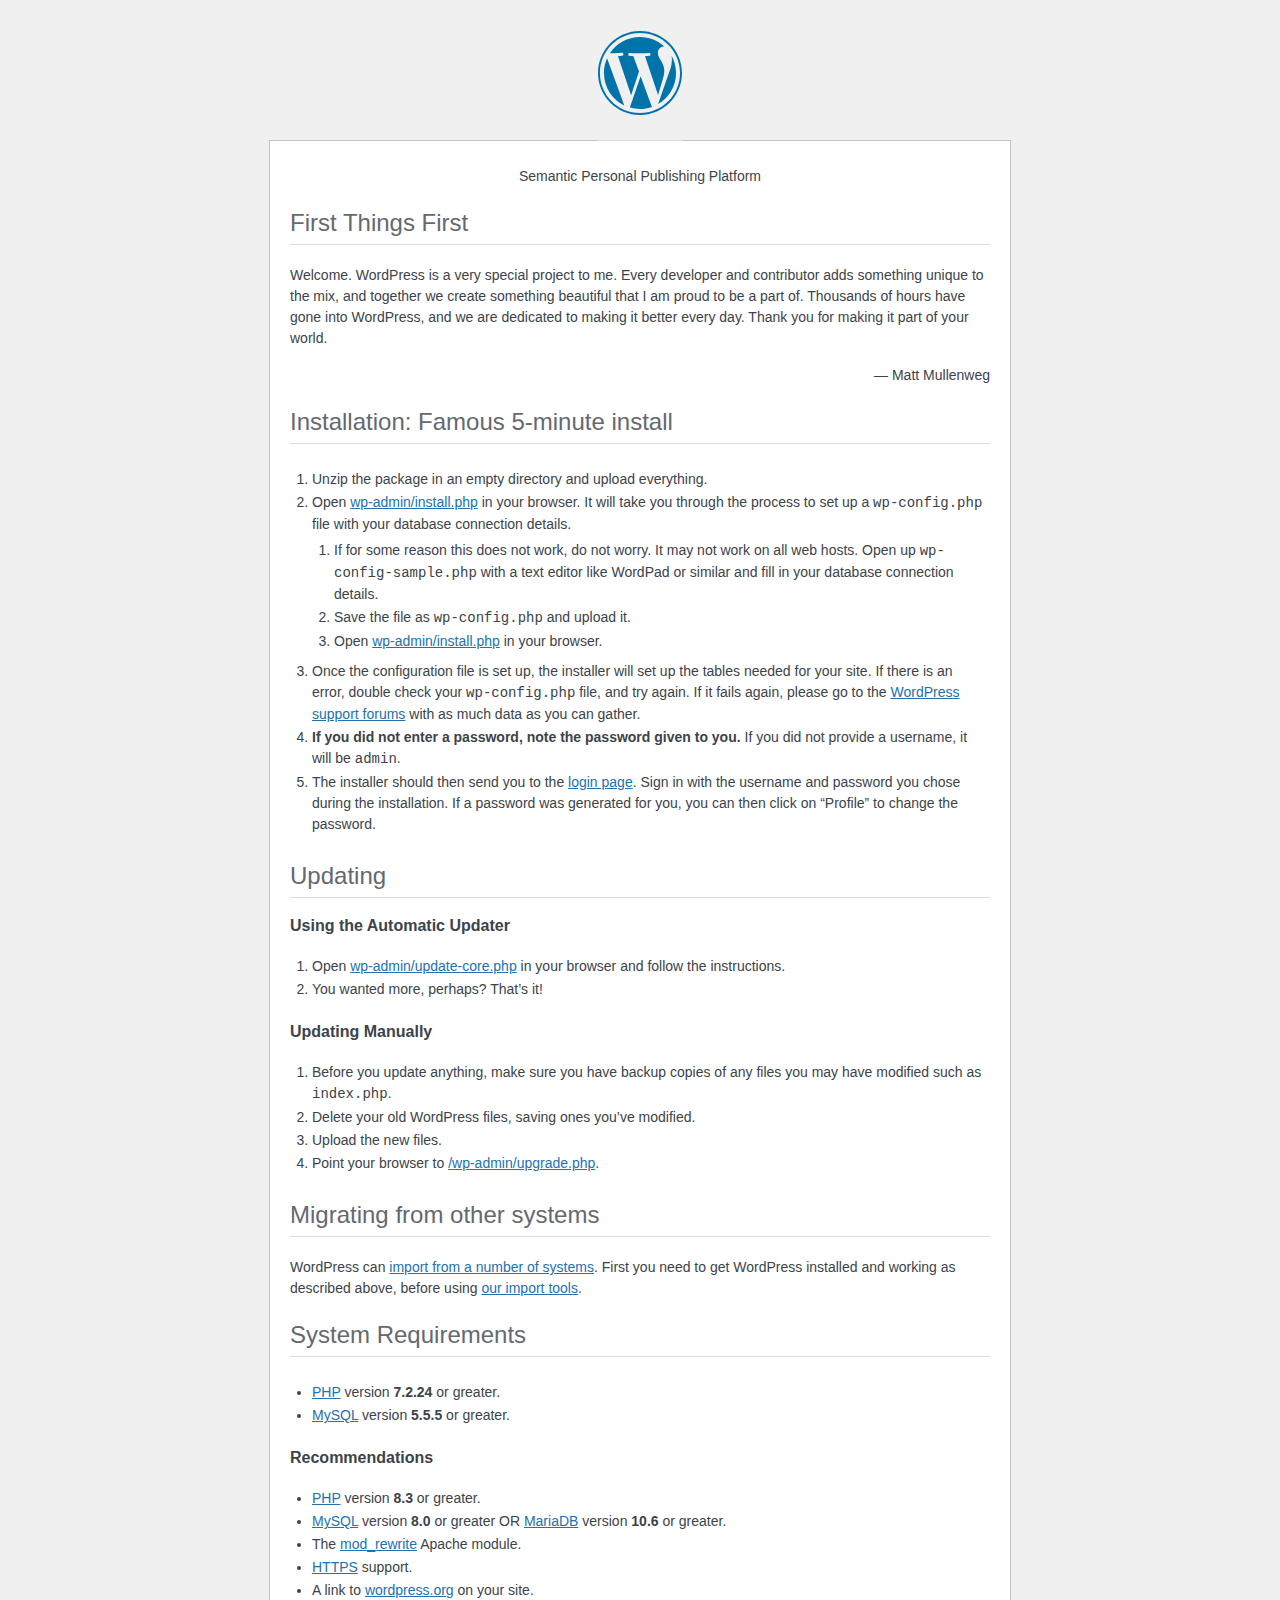
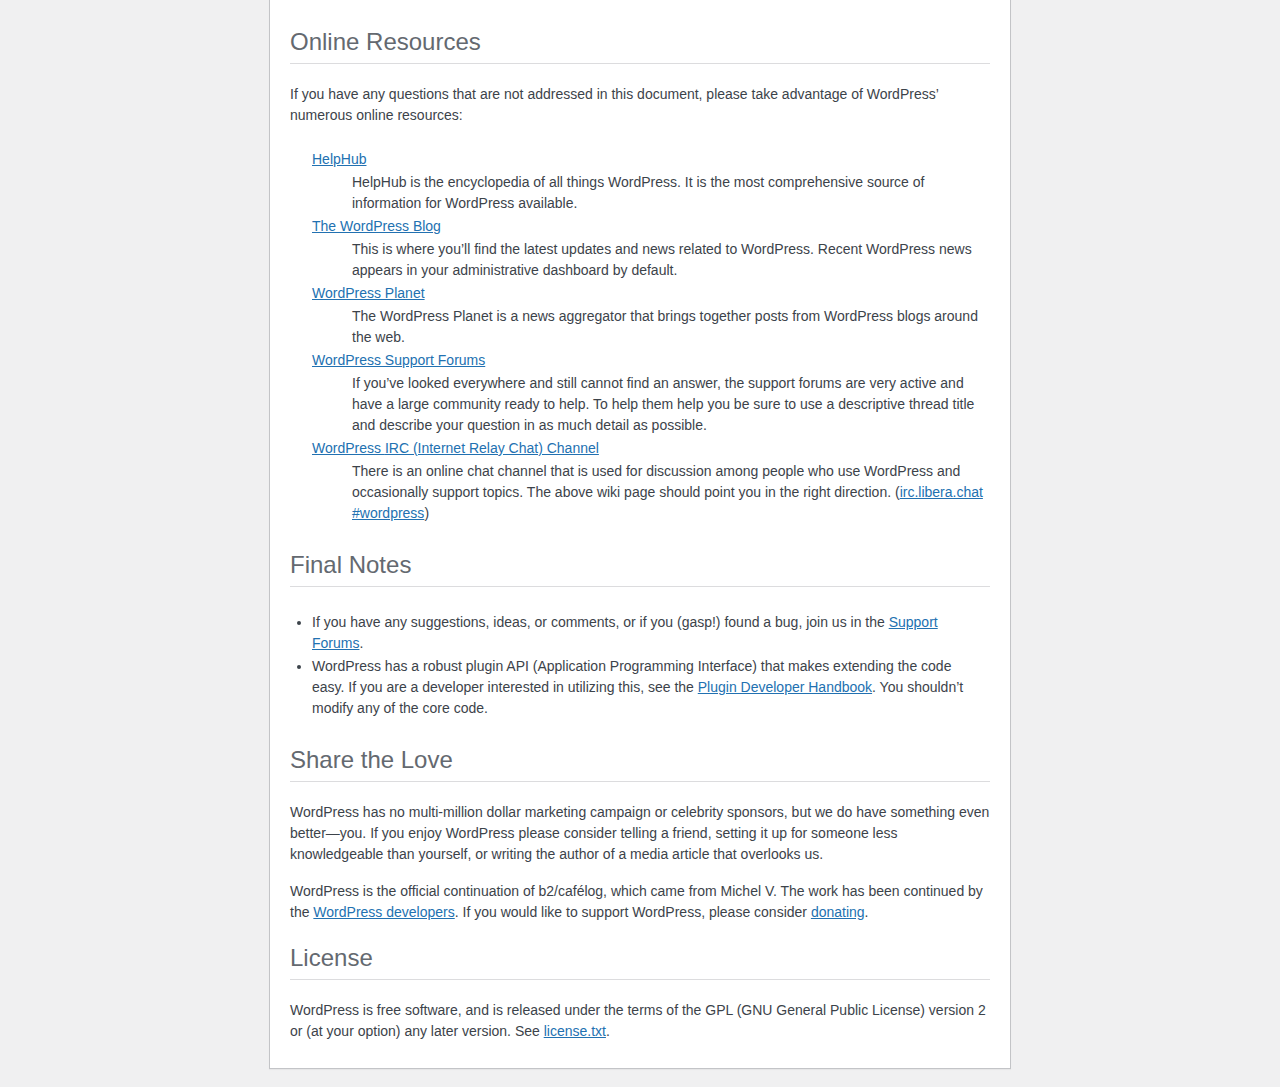
<file: Blog/readme.html>
<!DOCTYPE html>
<html lang="en">
<head>
	<meta name="viewport" content="width=device-width" />
	<meta http-equiv="Content-Type" content="text/html; charset=utf-8" />
	<meta name="robots" content="noindex,nofollow" />
	<title>WordPress &#8250; ReadMe</title>
	<link rel="stylesheet" href="wp-admin/css/install.css?ver=20100228" type="text/css" />
</head>
<body>
<h1 id="logo">
	<a href="https://wordpress.org/"><img alt="WordPress" src="wp-admin/images/wordpress-logo.png" /></a>
</h1>
<p style="text-align: center">Semantic Personal Publishing Platform</p>

<h2>First Things First</h2>
<p>Welcome. WordPress is a very special project to me. Every developer and contributor adds something unique to the mix, and together we create something beautiful that I am proud to be a part of. Thousands of hours have gone into WordPress, and we are dedicated to making it better every day. Thank you for making it part of your world.</p>
<p style="text-align: right">&#8212; Matt Mullenweg</p>

<h2>Installation: Famous 5-minute install</h2>
<ol>
	<li>Unzip the package in an empty directory and upload everything.</li>
	<li>Open <span class="file"><a href="wp-admin/install.php">wp-admin/install.php</a></span> in your browser. It will take you through the process to set up a <code>wp-config.php</code> file with your database connection details.
		<ol>
			<li>If for some reason this does not work, do not worry. It may not work on all web hosts. Open up <code>wp-config-sample.php</code> with a text editor like WordPad or similar and fill in your database connection details.</li>
			<li>Save the file as <code>wp-config.php</code> and upload it.</li>
			<li>Open <span class="file"><a href="wp-admin/install.php">wp-admin/install.php</a></span> in your browser.</li>
		</ol>
	</li>
	<li>Once the configuration file is set up, the installer will set up the tables needed for your site. If there is an error, double check your <code>wp-config.php</code> file, and try again. If it fails again, please go to the <a href="https://wordpress.org/support/forums/">WordPress support forums</a> with as much data as you can gather.</li>
	<li><strong>If you did not enter a password, note the password given to you.</strong> If you did not provide a username, it will be <code>admin</code>.</li>
	<li>The installer should then send you to the <a href="wp-login.php">login page</a>. Sign in with the username and password you chose during the installation. If a password was generated for you, you can then click on &#8220;Profile&#8221; to change the password.</li>
</ol>

<h2>Updating</h2>
<h3>Using the Automatic Updater</h3>
<ol>
	<li>Open <span class="file"><a href="wp-admin/update-core.php">wp-admin/update-core.php</a></span> in your browser and follow the instructions.</li>
	<li>You wanted more, perhaps? That&#8217;s it!</li>
</ol>

<h3>Updating Manually</h3>
<ol>
	<li>Before you update anything, make sure you have backup copies of any files you may have modified such as <code>index.php</code>.</li>
	<li>Delete your old WordPress files, saving ones you&#8217;ve modified.</li>
	<li>Upload the new files.</li>
	<li>Point your browser to <span class="file"><a href="wp-admin/upgrade.php">/wp-admin/upgrade.php</a>.</span></li>
</ol>

<h2>Migrating from other systems</h2>
<p>WordPress can <a href="https://developer.wordpress.org/advanced-administration/wordpress/import/">import from a number of systems</a>. First you need to get WordPress installed and working as described above, before using <a href="wp-admin/import.php">our import tools</a>.</p>

<h2>System Requirements</h2>
<ul>
	<li><a href="https://www.php.net/">PHP</a> version <strong>7.2.24</strong> or greater.</li>
	<li><a href="https://www.mysql.com/">MySQL</a> version <strong>5.5.5</strong> or greater.</li>
</ul>

<h3>Recommendations</h3>
<ul>
	<li><a href="https://www.php.net/">PHP</a> version <strong>8.3</strong> or greater.</li>
	<li><a href="https://www.mysql.com/">MySQL</a> version <strong>8.0</strong> or greater OR <a href="https://mariadb.org/">MariaDB</a> version <strong>10.6</strong> or greater.</li>
	<li>The <a href="https://httpd.apache.org/docs/2.2/mod/mod_rewrite.html">mod_rewrite</a> Apache module.</li>
	<li><a href="https://wordpress.org/news/2016/12/moving-toward-ssl/">HTTPS</a> support.</li>
	<li>A link to <a href="https://wordpress.org/">wordpress.org</a> on your site.</li>
</ul>

<h2>Online Resources</h2>
<p>If you have any questions that are not addressed in this document, please take advantage of WordPress&#8217; numerous online resources:</p>
<dl>
	<dt><a href="https://wordpress.org/documentation/">HelpHub</a></dt>
		<dd>HelpHub is the encyclopedia of all things WordPress. It is the most comprehensive source of information for WordPress available.</dd>
	<dt><a href="https://wordpress.org/news/">The WordPress Blog</a></dt>
		<dd>This is where you&#8217;ll find the latest updates and news related to WordPress. Recent WordPress news appears in your administrative dashboard by default.</dd>
	<dt><a href="https://planet.wordpress.org/">WordPress Planet</a></dt>
		<dd>The WordPress Planet is a news aggregator that brings together posts from WordPress blogs around the web.</dd>
	<dt><a href="https://wordpress.org/support/forums/">WordPress Support Forums</a></dt>
		<dd>If you&#8217;ve looked everywhere and still cannot find an answer, the support forums are very active and have a large community ready to help. To help them help you be sure to use a descriptive thread title and describe your question in as much detail as possible.</dd>
	<dt><a href="https://make.wordpress.org/support/handbook/appendix/other-support-locations/introduction-to-irc/">WordPress <abbr>IRC</abbr> (Internet Relay Chat) Channel</a></dt>
		<dd>There is an online chat channel that is used for discussion among people who use WordPress and occasionally support topics. The above wiki page should point you in the right direction. (<a href="https://web.libera.chat/#wordpress">irc.libera.chat #wordpress</a>)</dd>
</dl>

<h2>Final Notes</h2>
<ul>
	<li>If you have any suggestions, ideas, or comments, or if you (gasp!) found a bug, join us in the <a href="https://wordpress.org/support/forums/">Support Forums</a>.</li>
	<li>WordPress has a robust plugin <abbr>API</abbr> (Application Programming Interface) that makes extending the code easy. If you are a developer interested in utilizing this, see the <a href="https://developer.wordpress.org/plugins/">Plugin Developer Handbook</a>. You shouldn&#8217;t modify any of the core code.</li>
</ul>

<h2>Share the Love</h2>
<p>WordPress has no multi-million dollar marketing campaign or celebrity sponsors, but we do have something even better&#8212;you. If you enjoy WordPress please consider telling a friend, setting it up for someone less knowledgeable than yourself, or writing the author of a media article that overlooks us.</p>

<p>WordPress is the official continuation of b2/caf&#233;log, which came from Michel V. The work has been continued by the <a href="https://wordpress.org/about/">WordPress developers</a>. If you would like to support WordPress, please consider <a href="https://wordpress.org/donate/">donating</a>.</p>

<h2>License</h2>
<p>WordPress is free software, and is released under the terms of the <abbr>GPL</abbr> (GNU General Public License) version 2 or (at your option) any later version. See <a href="license.txt">license.txt</a>.</p>

</body>
</html>
</file>
<file: Blog/wp-admin/css/install.css>
html {
	background: #f0f0f1;
	margin: 0 20px;
}

body {
	background: #fff;
	border: 1px solid #c3c4c7;
	color: #3c434a;
	font-family: -apple-system, BlinkMacSystemFont, "Segoe UI", Roboto, Oxygen-Sans, Ubuntu, Cantarell, "Helvetica Neue", sans-serif;
	margin: 140px auto 25px;
	padding: 20px 20px 10px;
	max-width: 700px;
	-webkit-font-smoothing: subpixel-antialiased;
	box-shadow: 0 1px 1px rgba(0, 0, 0, 0.04);
}

a {
	color: #2271b1;
}

a:hover,
a:active {
	color: #135e96;
}

a:focus {
	color: #043959;
	box-shadow: 0 0 0 2px #2271b1;
	/* Only visible in Windows High Contrast mode */
	outline: 2px solid transparent;
}

h1, h2 {
	border-bottom: 1px solid #dcdcde;
	clear: both;
	color: #646970;
	font-size: 24px;
	padding: 0 0 7px;
	font-weight: 400;
}

h3 {
	font-size: 16px;
}

p, li, dd, dt {
	padding-bottom: 2px;
	font-size: 14px;
	line-height: 1.5;
}

code, .code {
	font-family: Consolas, Monaco, monospace;
}

ul, ol, dl {
	padding: 5px 5px 5px 22px;
}

a img {
	border: 0
}
abbr {
	border: 0;
	font-variant: normal;
}

fieldset {
	border: 0;
	padding: 0;
	margin: 0;
}

#logo {
	margin: -130px auto 25px;
	padding: 0 0 25px;
	width: 84px;
	height: 84px;
	overflow: hidden;
	background-image: url(../images/w-logo-blue.png?ver=20131202);
	background-image: none, url(../images/wordpress-logo.svg?ver=20131107);
	background-size: 84px;
	background-position: center top;
	background-repeat: no-repeat;
	color: #3c434a; /* same as login.css */
	font-size: 20px;
	font-weight: 400;
	line-height: 1.3em;
	text-decoration: none;
	text-align: center;
	text-indent: -9999px;
	outline: none;
}

.step {
	margin: 20px 0 15px;
}
.step, th {
	text-align: left;
	padding: 0;
}
.language-chooser.wp-core-ui .step .button.button-large {
	font-size: 14px;
}
textarea {
	border: 1px solid #dcdcde;
	font-family: -apple-system, BlinkMacSystemFont, "Segoe UI", Roboto, Oxygen-Sans, Ubuntu, Cantarell, "Helvetica Neue", sans-serif;
	width: 100%;
	box-sizing: border-box;
}

.form-table {
	border-collapse: collapse;
	margin-top: 1em;
	width: 100%;
}

.form-table td {
	margin-bottom: 9px;
	padding: 10px 20px 10px 0;
	font-size: 14px;
	vertical-align: top
}

.form-table th {
	font-size: 14px;
	text-align: left;
	padding: 10px 20px 10px 0;
	width: 115px;
	vertical-align: top;
}

.form-table code {
	line-height: 1.28571428;
	font-size: 14px;
}

.form-table p {
	margin: 4px 0 0;
	font-size: 11px;
}

.form-table .setup-description {
	margin: 4px 0 0;
	line-height: 1.6;
}

.form-table input {
	line-height: 1.33333333;
	font-size: 15px;
	padding: 3px 5px;
}

.wp-pwd {
	margin-top: 0;
}

.form-table .wp-pwd {
	display: flex;
	column-gap: 4px;
}

.form-table .password-input-wrapper {
	width: 100%;
}

input,
submit {
	font-family: -apple-system, BlinkMacSystemFont, "Segoe UI", Roboto, Oxygen-Sans, Ubuntu, Cantarell, "Helvetica Neue", sans-serif;
}

.form-table input[type=text],
.form-table input[type=email],
.form-table input[type=url],
.form-table input[type=password],
#pass-strength-result {
	width: 100%;
}

.form-table th p {
	font-weight: 400;
}

.form-table.install-success th,
.form-table.install-success td {
	vertical-align: middle;
	padding: 16px 20px 16px 0;
}

.form-table.install-success td p {
	margin: 0;
	font-size: 14px;
}

.form-table.install-success td code {
	margin: 0;
	font-size: 18px;
}

#error-page {
	margin-top: 50px;
}

#error-page p {
	font-size: 14px;
	line-height: 1.28571428;
	margin: 25px 0 20px;
}

#error-page code, .code {
	font-family: Consolas, Monaco, monospace;
}

.message {
	border-left: 4px solid #d63638;
	padding: .7em .6em;
	background-color: #fcf0f1;
}

/* rtl:ignore */
#dbname,
#uname,
#pwd,
#dbhost,
#prefix,
#user_login,
#admin_email,
#pass1,
#pass2 {
	direction: ltr;
}


/* localization */
body.rtl,
.rtl textarea,
.rtl input,
.rtl submit {
	font-family: Tahoma, sans-serif;
}

:lang(he-il) body.rtl,
:lang(he-il) .rtl textarea,
:lang(he-il) .rtl input,
:lang(he-il) .rtl submit {
	font-family: Arial, sans-serif;
}

@media only screen and (max-width: 799px) {
	body {
		margin-top: 115px;
	}
	#logo a {
		margin: -125px auto 30px;
	}
}

@media screen and (max-width: 782px) {

	.form-table {
		margin-top: 0;
	}

	.form-table th,
	.form-table td {
		display: block;
		width: auto;
		vertical-align: middle;
	}

	.form-table th {
		padding: 20px 0 0;
	}

	.form-table td {
		padding: 5px 0;
		border: 0;
		margin: 0;
	}

	textarea,
	input {
		font-size: 16px;
	}

	.form-table td input[type="text"],
	.form-table td input[type="email"],
	.form-table td input[type="url"],
	.form-table td input[type="password"],
	.form-table td select,
	.form-table td textarea,
	.form-table span.description {
		width: 100%;
		font-size: 16px;
		line-height: 1.5;
		padding: 7px 10px;
		display: block;
		max-width: none;
		box-sizing: border-box;
	}

	#pwd {
		padding-right: 2.5rem;
	}

	.wp-pwd #pass1 {
		padding-right: 50px;
	}

	.wp-pwd .button.wp-hide-pw {
		right: 0;
	}

	#pass-strength-result {
		width: 100%;
	}
}

body.language-chooser {
	max-width: 300px;
}

.language-chooser select {
	padding: 8px;
	width: 100%;
	display: block;
	border: 1px solid #dcdcde;
	background: #fff;
	color: #2c3338;
	font-size: 16px;
	font-family: Arial, sans-serif;
	font-weight: 400;
}

.language-chooser select:focus {
	color: #2c3338;
}

.language-chooser select option:hover,
.language-chooser select option:focus {
	color: #0a4b78;
}

.language-chooser .step {
	text-align: right;
}

.screen-reader-input,
.screen-reader-text {
	border: 0;
	clip-path: inset(50%);
	height: 1px;
	margin: -1px;
	overflow: hidden;
	padding: 0;
	position: absolute;
	width: 1px;
	word-wrap: normal !important;
}

.spinner {
	background: url(../images/spinner.gif) no-repeat;
	background-size: 20px 20px;
	visibility: hidden;
	opacity: 0.7;
	filter: alpha(opacity=70);
	width: 20px;
	height: 20px;
	margin: 2px 5px 0;
}

.step .spinner {
	display: inline-block;
	vertical-align: middle;
	margin-right: 15px;
}

.button.hide-if-no-js,
.hide-if-no-js {
	display: none;
}

/**
 * HiDPI Displays
 */
@media print,
  (min-resolution: 120dpi) {

	.spinner {
		background-image: url(../images/spinner-2x.gif);
	}

}
</file>
